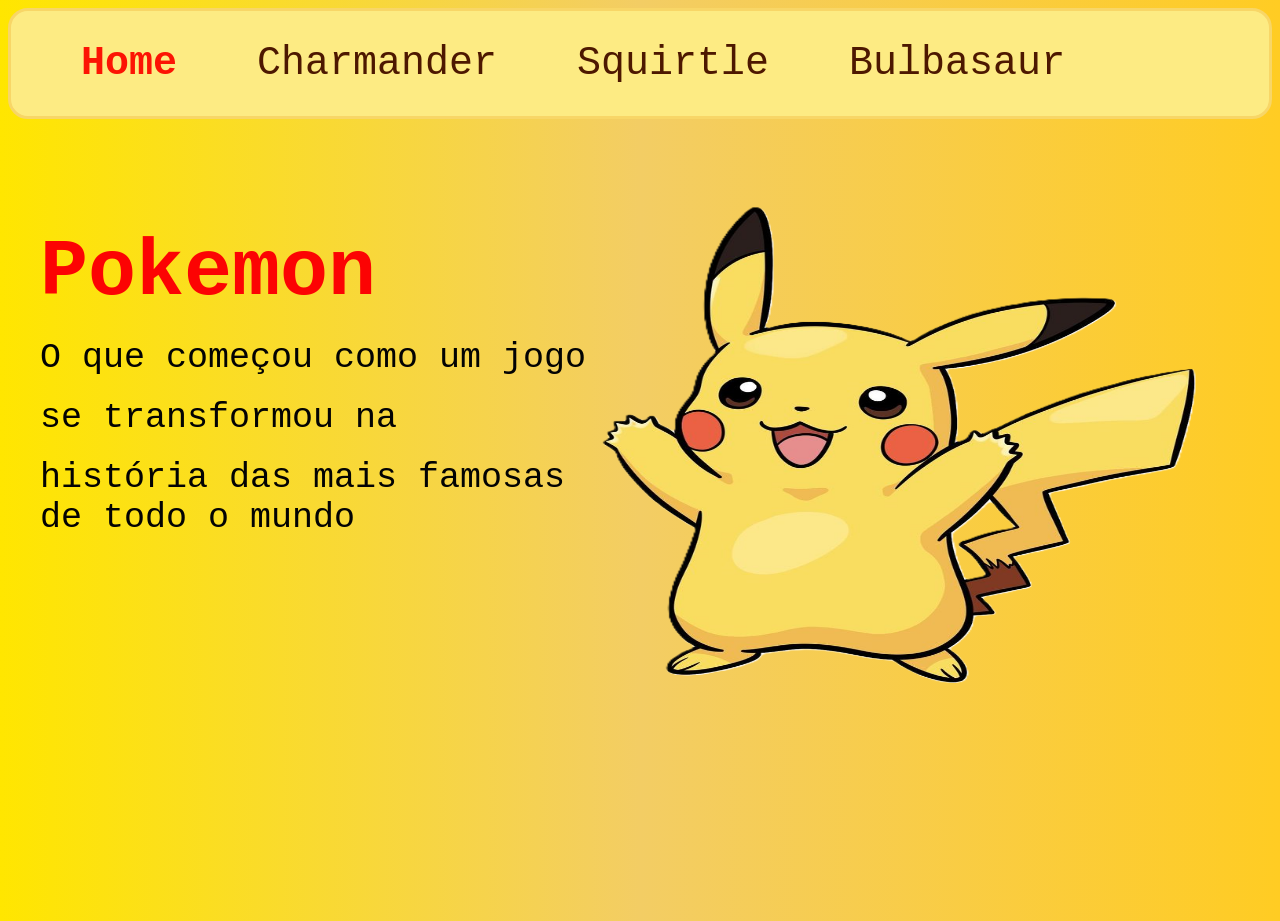
<file: index.html>
<!DOCTYPE html>
<html lang="en">
<head>
    <meta charset="UTF-8">
    <meta name="viewport" content="width=device-width, initial-scale=1.0">
    <title>Pokemons</title>
    <link rel="stylesheet" href="style1.css">
</head>
<body>
    <header>
        <nav>
            <ul>
                <li ><a style="color: rgb(252, 20, 4);" href="index.html"><strong>Home</strong></a></li>
                <li><a href="./charmander/charmander.html">Charmander</a></li>
                <li><a href="./squirtle/squirtle.html">Squirtle</a></li>
                <li><a href="./bulbasaur/bulbasaur.html">Bulbasaur</a></li>
            </ul>
        </header>
    <div class="primario">
         <div> <main>
            <h1>Pokemon</h1>
               <p> O que começou como um jogo <br> </p> <p>se transformou na</p>
               <div class="texto2"><p >história das mais famosas de todo o mundo</p>
            </div>
            </main>
        </div>
        <div> <img src="pokemons.png" alt="Charizard, Squirtle e Bulbasaur, os 3 pokemons primarios"></a> </div>
        <div> </div>
    </div>
</body>
</html>
</file>
<file: style1.css>
*{
    margin:0;
    padding:0;
    box-sizing:border-box;
    font-family:'Courier New', Courier, monospace;
}
body{
    background: linear-gradient(90deg,rgb(255, 230, 0) 0%, rgb(243, 205, 100) 50%, rgb(255, 204, 35) 100%);
}
header{
    margin:8px;
    border: 3px solid rgb(248, 214, 103);
    border-radius:20px;
    background-color:rgb(253, 235, 131)
}
.primario{
    margin-left:40px;
    width:auto;
    height:auto;
    display:grid;
    grid-template-columns: 45% 49% 1%;
}
main {
    height:auto;
    font-size: 30px;
    color: rgb(5, 5, 5);
    text-align: left;
    margin-top: 100px;
}
.primario img{
    
    display: flex;
    width:100%;
    height: 60%;
    margin-top: 80px;
}
.primario p{
     height:auto;
    font-size: 35px;
    color: rgb(3, 3, 3);
    margin-top: 20px;
    text-align: left;
    
}

.texto2{
    
    font-size: 40px;
    color:rgb(80, 29, 0)
}
.primario h1{
    font-size:80px;
    color: rgb(252, 3, 3);
}
nav ul{
     
    display: flex;
    list-style: none;
    padding: 30px;
}
nav li{
   
    margin: 0px 40px;
    text-decoration:none;
    color : rgb(27, 44, 25);
}
nav a{
    
    
    font-size: 40px;
    color: rgb(77, 24, 0);
    text-decoration:none;
}
</file>
